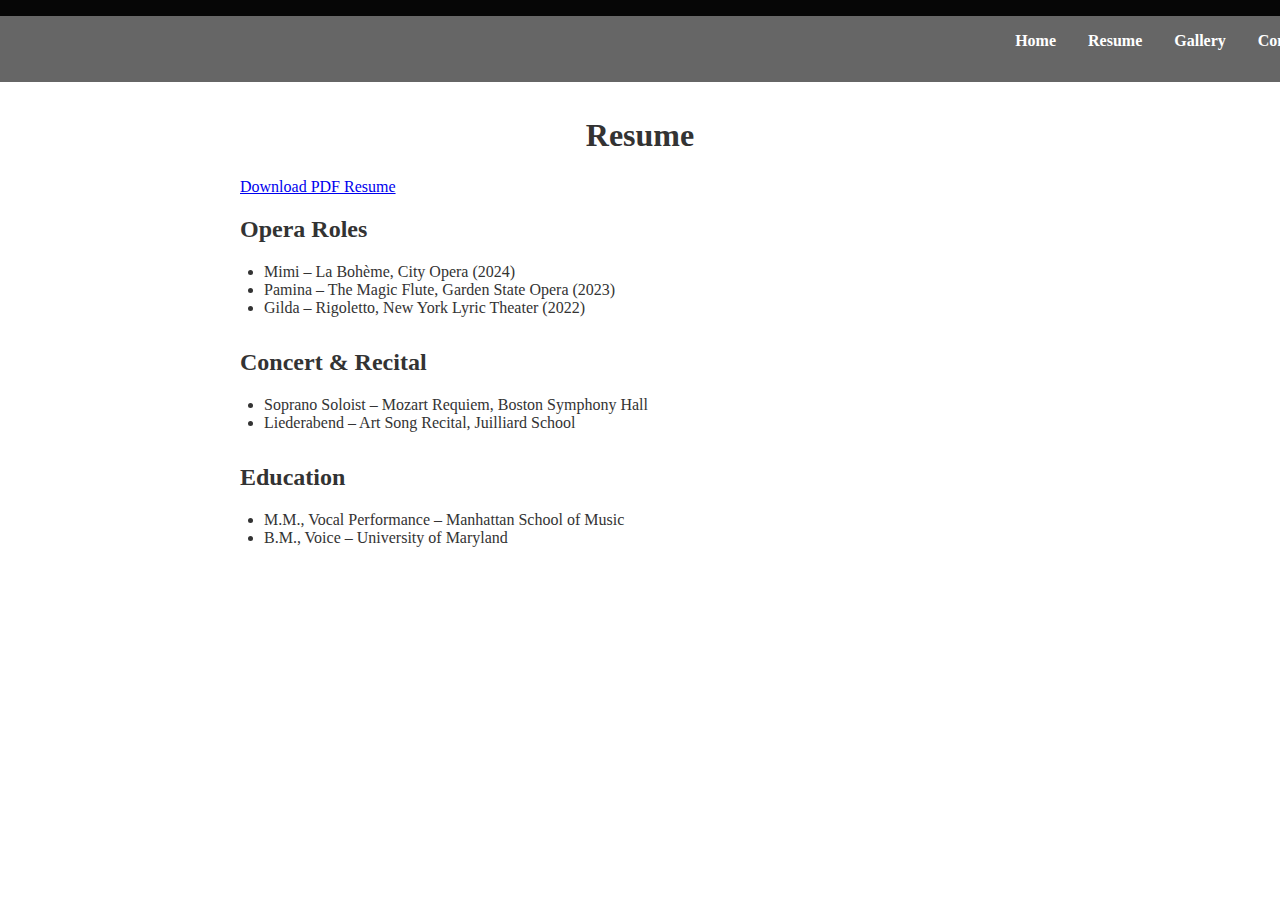
<file: resume.html>
<!DOCTYPE html>
<html lang="en">
<head>
  <meta charset="UTF-8" />
  <meta name="viewport" content="width=device-width, initial-scale=1.0"/>
  <title>Resume – Rachel Schneider</title>
  <link rel="stylesheet" href="styles.css" />
</head>
<body>
  <header class="simple-header">
    <nav class="nav">
      <ul>
        <li><a href="index.html">Home</a></li>
        <li><a href="resume.html">Resume</a></li>
        <li><a href="gallery.html">Gallery</a></li>
        <li><a href="contact.html">Contact</a></li>
      </ul>
    </nav>
  </header>

  <main class="resume-container">
    <h1>Resume</h1>
    <p><a href="Rachel_Schneider_Resume.pdf" target="_blank">Download PDF Resume</a></p>

    <h2>Opera Roles</h2>
    <ul>
      <li>Mimi – La Bohème, City Opera (2024)</li>
      <li>Pamina – The Magic Flute, Garden State Opera (2023)</li>
      <li>Gilda – Rigoletto, New York Lyric Theater (2022)</li>
    </ul>

    <h2>Concert & Recital</h2>
    <ul>
      <li>Soprano Soloist – Mozart Requiem, Boston Symphony Hall</li>
      <li>Liederabend – Art Song Recital, Juilliard School</li>
    </ul>

    <h2>Education</h2>
    <ul>
      <li>M.M., Vocal Performance – Manhattan School of Music</li>
      <li>B.M., Voice – University of Maryland</li>
    </ul>
  </main>
</body>
</html>
</file>
<file: styles.css>
body, html {
  margin: 0;
  padding: 0;
  font-family: 'Georgia', serif;
  color: #fff;
}

.hero {
  background-image: url('main-photo.jpg'); /* Replace with actual image path */
  background-size: cover;
  background-position: center;
  height: 100vh;
  position: relative;
}

.nav {
  position: absolute;
  top: 0;
  width: 100%;
  padding: 1rem 2rem;
  background-color: rgba(0, 0, 0, 0.6);
}

.nav ul {
  list-style: none;
  display: flex;
  justify-content: flex-end;
  gap: 2rem;
}

.nav a {
  text-decoration: none;
  color: white;
  font-weight: bold;
}

.hero-text {
  position: absolute;
  top: 50%;
  left: 50%;
  transform: translate(-50%, -50%);
  text-align: center;
}

.hero-text h1 {
  font-size: 3rem;
  margin: 0;
}

.hero-text h2 {
  font-size: 1.5rem;
  font-weight: 300;
}

.simple-header {
  background-color: #111;
  padding-bottom: 1rem;
}

.contact-container, .resume-container, .gallery-container {
  max-width: 800px;
  margin: 4rem auto;
  padding: 1rem;
  color: #333;
  font-family: 'Georgia', serif;
}

.contact-container h1,
.resume-container h1,
.gallery-container h1 {
  text-align: center;
  margin-bottom: 1.5rem;
}

.contact-container form {
  display: flex;
  flex-direction: column;
}

.contact-container label {
  margin-top: 1rem;
  margin-bottom: 0.3rem;
  font-weight: bold;
}

.contact-container input,
.contact-container textarea {
  padding: 0.5rem;
  font-size: 1rem;
  border: 1px solid #ccc;
  border-radius: 4px;
}

.contact-container button {
  margin-top: 1.5rem;
  padding: 0.75rem;
  background-color: #444;
  color: white;
  border: none;
  border-radius: 4px;
  cursor: pointer;
  font-size: 1rem;
}

.contact-container button:hover {
  background-color: #222;
}

.contact-container a {
  color: #000;
  text-decoration: underline;
}

.resume-container ul {
  list-style-type: disc;
  padding-left: 1.5rem;
  margin-bottom: 2rem;
}

.photos {
  display: flex;
  flex-wrap: wrap;
  justify-content: center;
  gap: 1rem;
  margin-bottom: 2rem;
}

.photos img {
  max-width: 300px;
  border-radius: 5px;
}

.videos {
  display: flex;
  flex-direction: column;
  gap: 2rem;
  align-items: center;
}
</file>
